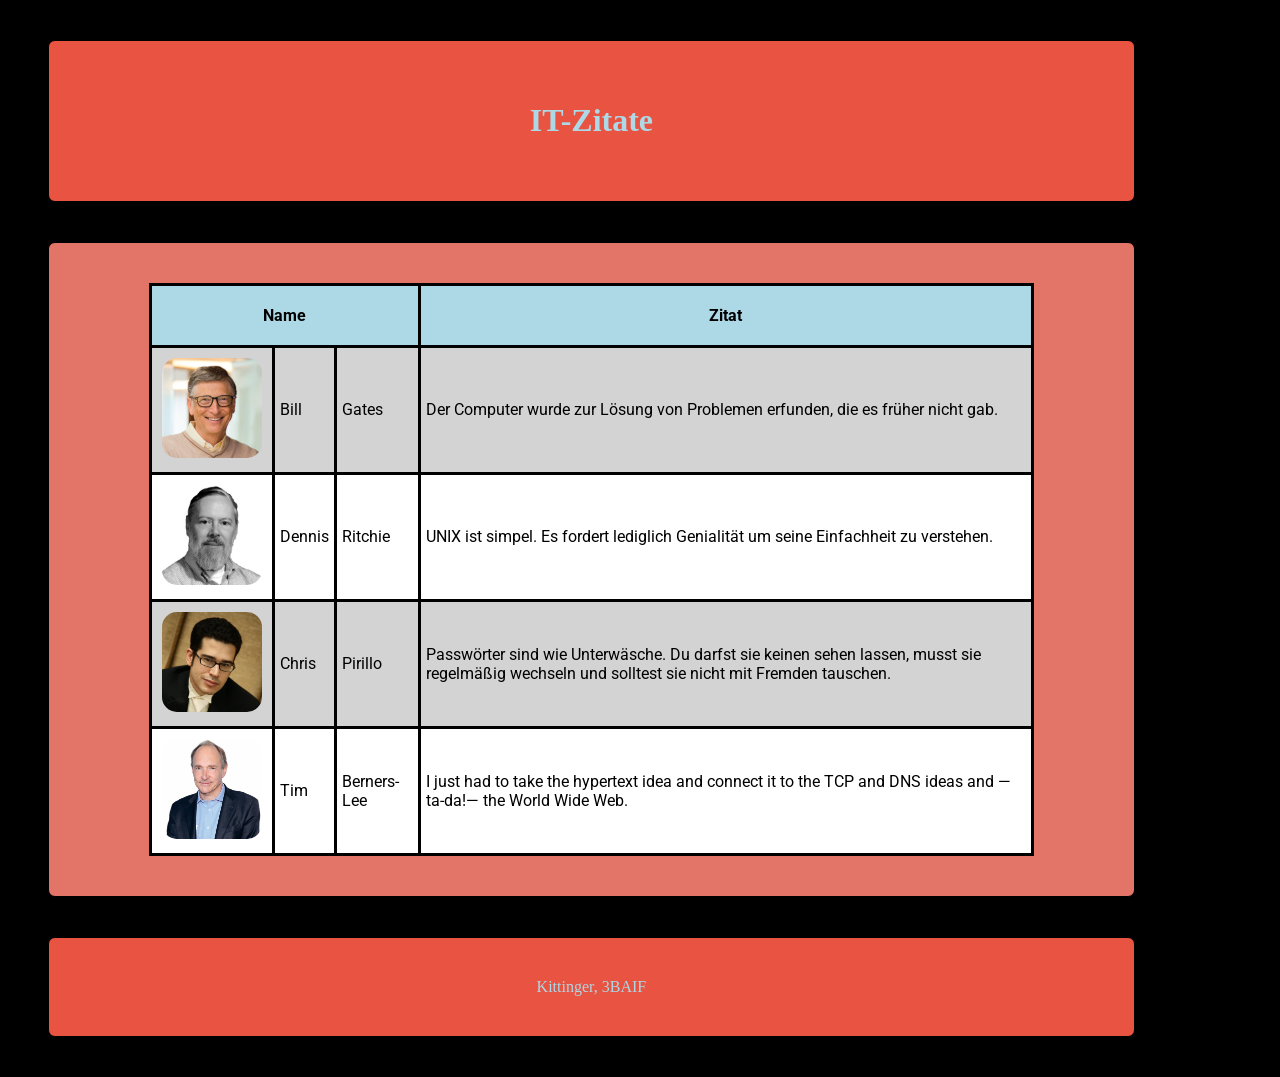
<file: IT-Zitate/site.html>
<!DOCTYPE html>
<html lang="en">
<head>
    <meta charset="UTF-8">
    <meta name="Seite"">
    <link rel="stylesheet" href="styles.css">
    <link rel="preconnect" href="https://fonts.googleapis.com">
    <link rel="preconnect" href="https://fonts.gstatic.com" crossorigin>
    <link href="https://fonts.googleapis.com/css2?family=Roboto:ital,wght@0,100..900;1,100..900&display=swap" rel="stylesheet">
    <title>Document</title>
    </head>
<body>
    <header>
        <h1>IT-Zitate</h1>
    </header>
    <div>
        <table>
            <tr>
                <th colspan="3">Name</th>
                <th>Zitat</th>
            </tr>
            <tr>
                <td id="bild"><img src="billgates.jpeg" alt="Bill Gates" width="100px"></td> <td>Bill</td> <td>Gates</td>                
                <td>Der Computer wurde zur Lösung von Problemen erfunden, die es früher nicht gab.</td>
            </tr>
            <tr>
                <td id="bild"><img src="dennisritchie.jpg" alt="Dennis Ritchie" width="100px"></td> <td>Dennis</td> <td>Ritchie</td>                
                <td>UNIX ist simpel. Es fordert lediglich Genialität um seine Einfachheit zu verstehen.</td>
            </tr>
            <tr>
                <td id="bild"><img src="chrispirillo.jpg" alt="Chris Pirillo" width="100px"></td> <td>Chris</td> <td>Pirillo</td>                
                <td>Passwörter sind wie Unterwäsche. Du darfst sie keinen sehen lassen, musst sie regelmäßig wechseln und solltest sie nicht mit Fremden tauschen.</td>
            </tr>
            <tr>
                <td id="bild"><img src="timbernerslee.jpg" alt="Tim Berners-Lee" width="100px"></td> <td>Tim</td> <td>Berners-Lee</td>                
                <td>I just had to take the hypertext idea and connect it to the TCP and DNS ideas and — ta-da!— the World Wide Web.</td>
            </tr>
        </table>
    </div>
    <footer>
        Kittinger, 3BAIF
    </footer>
</body>
</html>
</file>
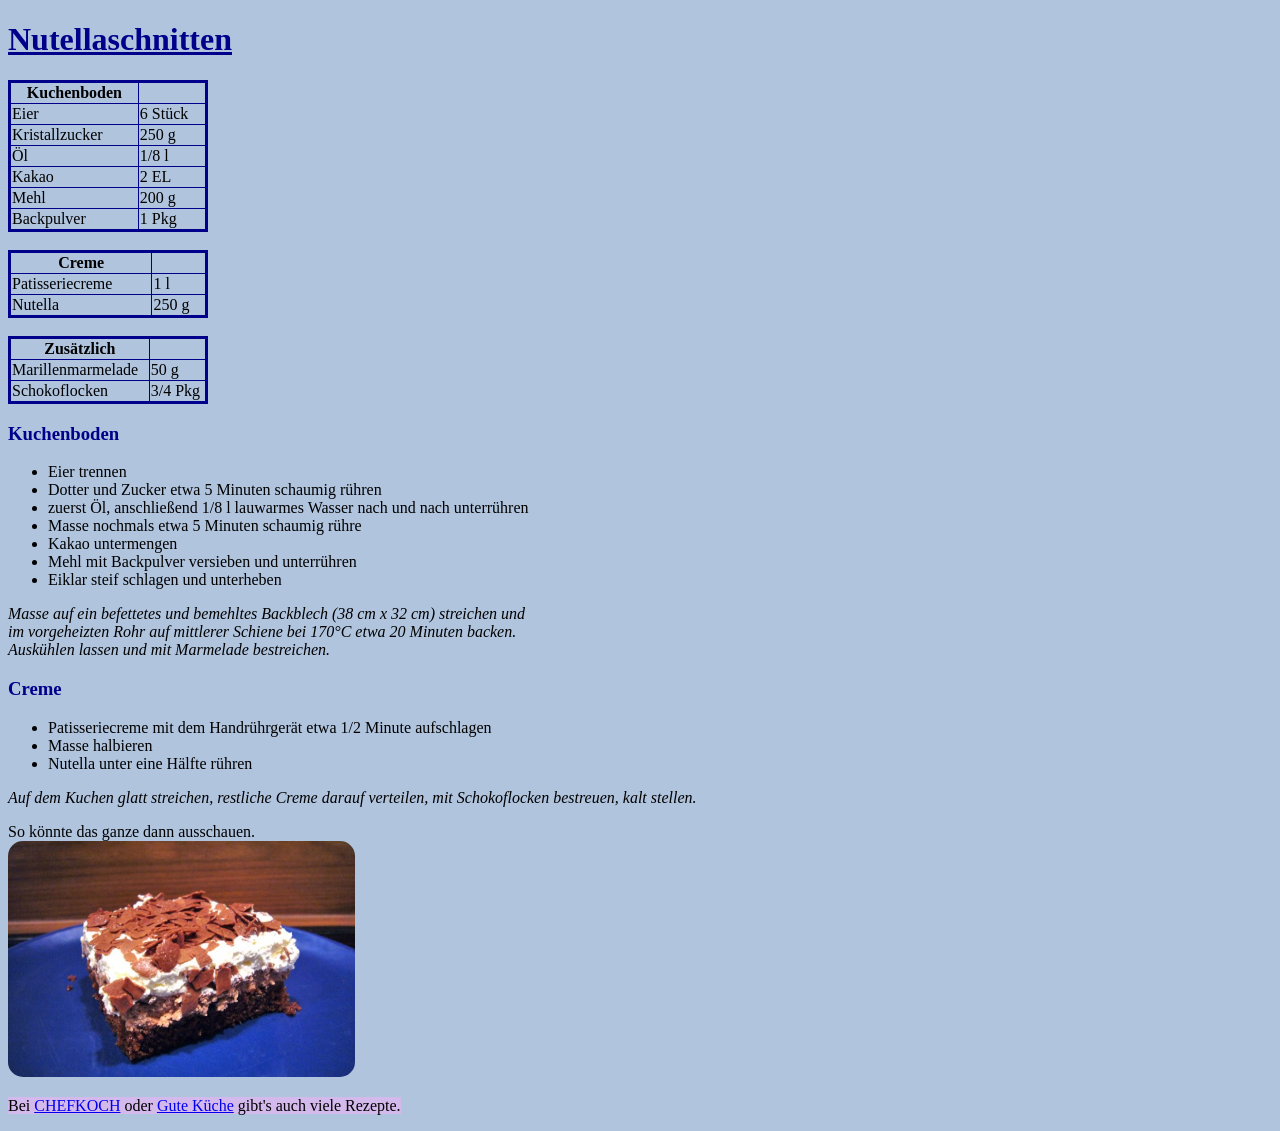
<file: Rezept_Hausuebung/rezept.html>
<!DOCTYPE html>
<html lang="de">
<head>
    <meta charset="UTF-8">
    <link rel="stylesheet" href="css/styles.css">
    <title>Rezept</title>
</head>
<body>
    <h1>Nutellaschnitten</h1>
    <table>
        <th>Kuchenboden</th>
        <tr>
            <td>Eier</td>
            <td>6 Stück</td>
        </tr>
        <tr>
            <td>Kristallzucker</td>
            <td>250 g</td>
        </tr>
        <tr>
            <td>Öl</td>
            <td>1/8 l</td>
        </tr>
        <tr>
            <td>Kakao</td>
            <td>2 EL</td>
        </tr>
        <tr>
            <td>Mehl</td>
            <td>200 g</td>
        </tr>
        <tr>
            <td>Backpulver</td>
            <td>1 Pkg</td>
        </tr>
    </table>
    <br>
    <table>
        <th>Creme</th>
        <tr>
            <td>Patisseriecreme</td>
            <td>1 l</td>
        </tr>
        <tr>
            <td>Nutella</td>
            <td>250 g</td>
        </tr>
    </table>
    <br>
    <table>
        <th>Zusätzlich</th>
        <tr>
            <td>Marillenmarmelade</td>
            <td>50 g</td>
        </tr>
        <tr>
            <td>Schokoflocken</td>
            <td>3/4 Pkg</td>
        </tr>
    </table>
    <h3>Kuchenboden</h3>
    <ul>
        <li>Eier trennen</li>
        <li>Dotter und Zucker etwa 5 Minuten schaumig rühren</li>
        <li>zuerst Öl, anschließend 1/8 l lauwarmes Wasser nach und nach unterrühren</li>
        <li>Masse nochmals etwa 5 Minuten schaumig rühre</li>
        <li>Kakao untermengen</li>
        <li>Mehl mit Backpulver versieben und unterrühren</li>
        <li>Eiklar steif schlagen und unterheben</li>
    </ul>
    <p class="anweisungen">Masse auf ein befettetes und bemehltes Backblech (38 cm x 32 cm) streichen und<br>
    im vorgeheizten Rohr auf mittlerer Schiene bei 170°C etwa 20 Minuten backen.<br>
    Auskühlen lassen und mit Marmelade bestreichen.</p>

    <h3>Creme</h3>
    <ul>
        <li>Patisseriecreme mit dem Handrührgerät etwa 1/2 Minute aufschlagen</li>
        <li>Masse halbieren</li>
        <li>Nutella unter eine Hälfte rühren </li>
    </ul>
    <p class="anweisungen">Auf dem Kuchen glatt streichen, restliche Creme darauf verteilen, mit Schokoflocken bestreuen, kalt stellen.</p>
    So könnte das ganze dann ausschauen. <br>
    <img src="foto.png" alt="Foto des Kuchens">
    <p>
    <span id="zusatz">Bei <a href="https://www.chefkoch.de/rezepte/" target="_blank">CHEFKOCH</a> oder <a href="https://www.gutekueche.at/" target="_blank">Gute Küche</a> gibt's auch viele Rezepte.</span>
    </p>
</body>
</html>
</file>
<file: IT-Zitate/styles.css>
body{
    background-color: black;
}


div {
    width: 70%;
    border: 1px solid black;
    padding: 40px 100px;
    margin: 40px;
    background-color: rgb(226, 116, 104);
    border-radius: 7px;
    font-family: "Roboto", sans-serif;
    font-weight: 400;
    font-style: normal;
}

header, footer{
    width: 70%;
    border: 1px solid black;
    padding: 40px 100px;
    margin: 40px;
    background-color: rgb(232, 83, 66);
    border-radius: 7px;
    text-align: center;
    font-family: 'Comic Sans MS';
    font-weight: 400;
    font-style: normal;
    color: lightblue;
}

table, th, td, tr {
    border: 3px solid black;
    border-collapse: collapse;
}

th{
    background-color: lightblue;
    padding: 20px;
}

tr:nth-child(even){
    background-color:lightgray;
}
tr:nth-child(odd){
    background-color:white;
}

td{
    padding-left: 5px;
    padding-right: 5px;
}
#bild{
    padding: 10px;
}
img{
    width: 100px;
    border-radius: 15px;
}
</file>
<file: Rezept_Hausuebung/css/styles.css>
h1, h3 {
    color: darkblue;
}
h1 {
    text-decoration: underline;
}
body {
    background-color: lightsteelblue;
}
#zusatz {
    background-color: rgb(212, 185, 237);
}

table, th, td {
    border: 1px solid darkblue;
}
table {
    border-collapse: collapse;
    border-width: 3px;
    width: 200px;
}
.anweisungen{
    font-style: italic
}

img{
    border-radius: 15px;
}
</file>
